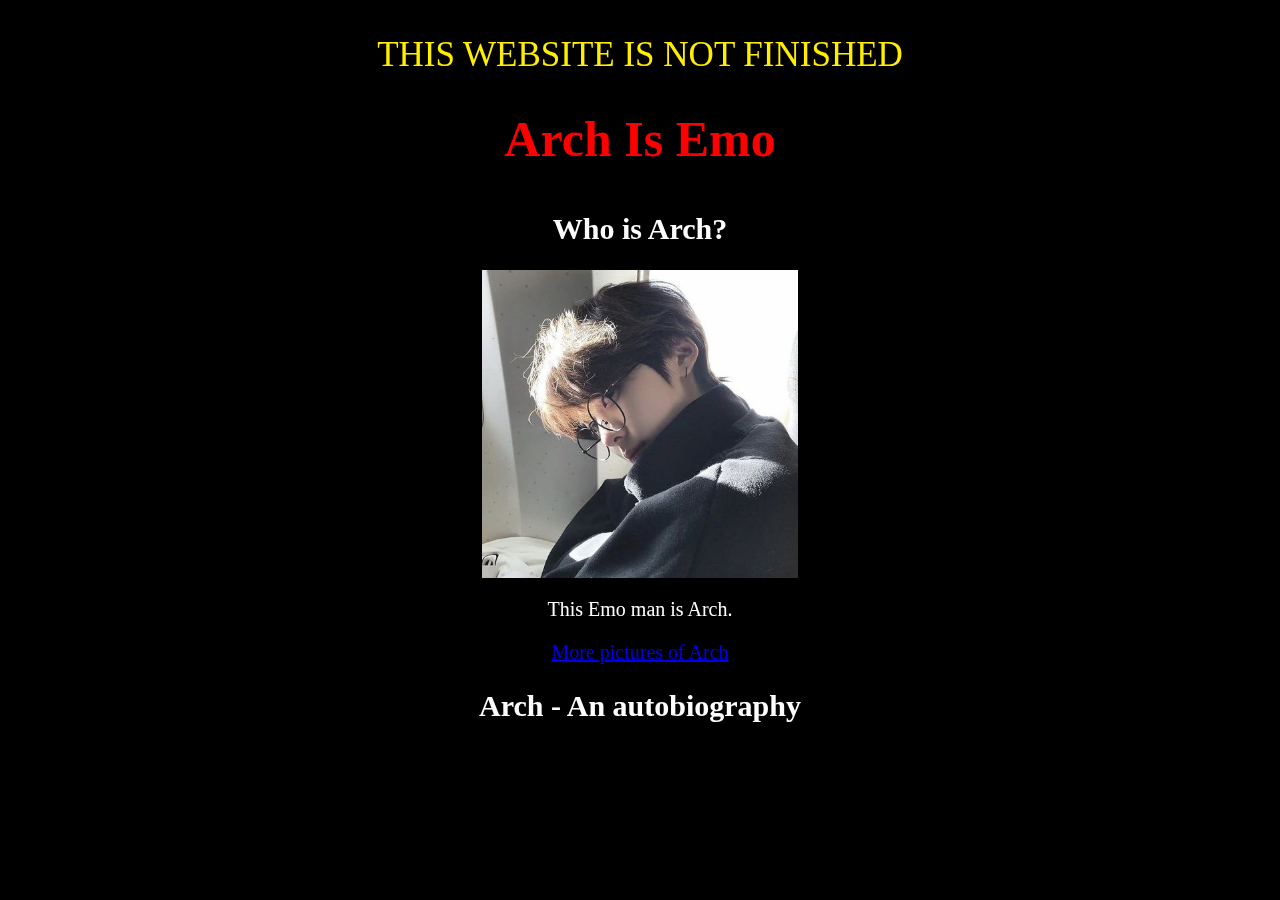
<file: index.html>
<!DOCTYPE html>
<html>
<head>
    <meta charset="UTF-8">
    <meta name="viewport" content="width=device-width, initial-scale=1.0, maximum-scale=1.0, user-scalable=no">
    <meta name="description" content="A website for calling Arch emo. Made by SAF or Systematically Flawed">
    <title>Arch Is Emo</title>
</head>
<link href="styles.css" rel="stylesheet"/>
<body>
    <header>
        <h3>THIS WEBSITE IS NOT FINISHED</h3>
        <h1>Arch Is Emo</h1>
    </header>
    <main>
        <h2>Who is Arch?</h2>
        <img src="Images/Arch.PNG" alt="Arch" class="Picture-of-Arch">
        <p>This Emo man is Arch.</p>
        <p><a target= "blank" href="https://ArchIsEmo.github.io/Arch-Photo-Gallery" >More pictures of Arch</a></p>
        <h2>Arch - An autobiography</h2>
    </main>
</file>
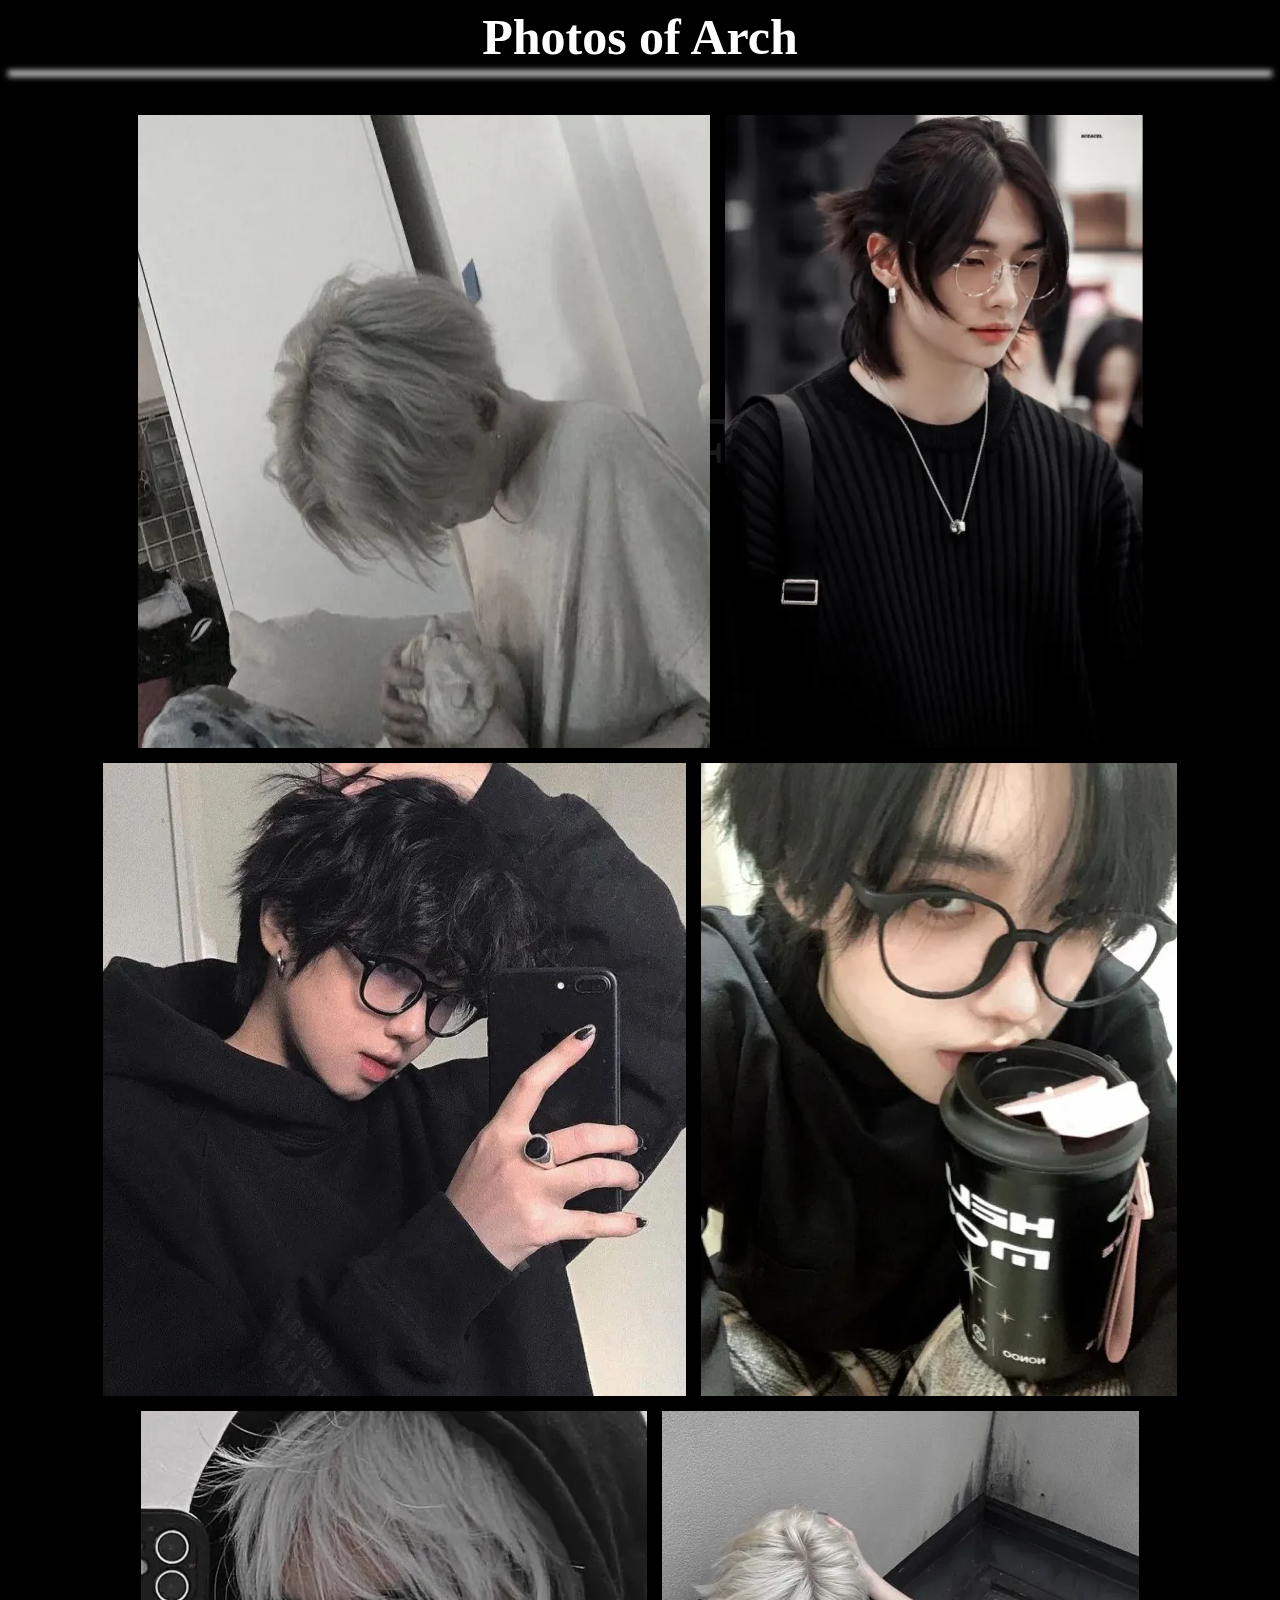
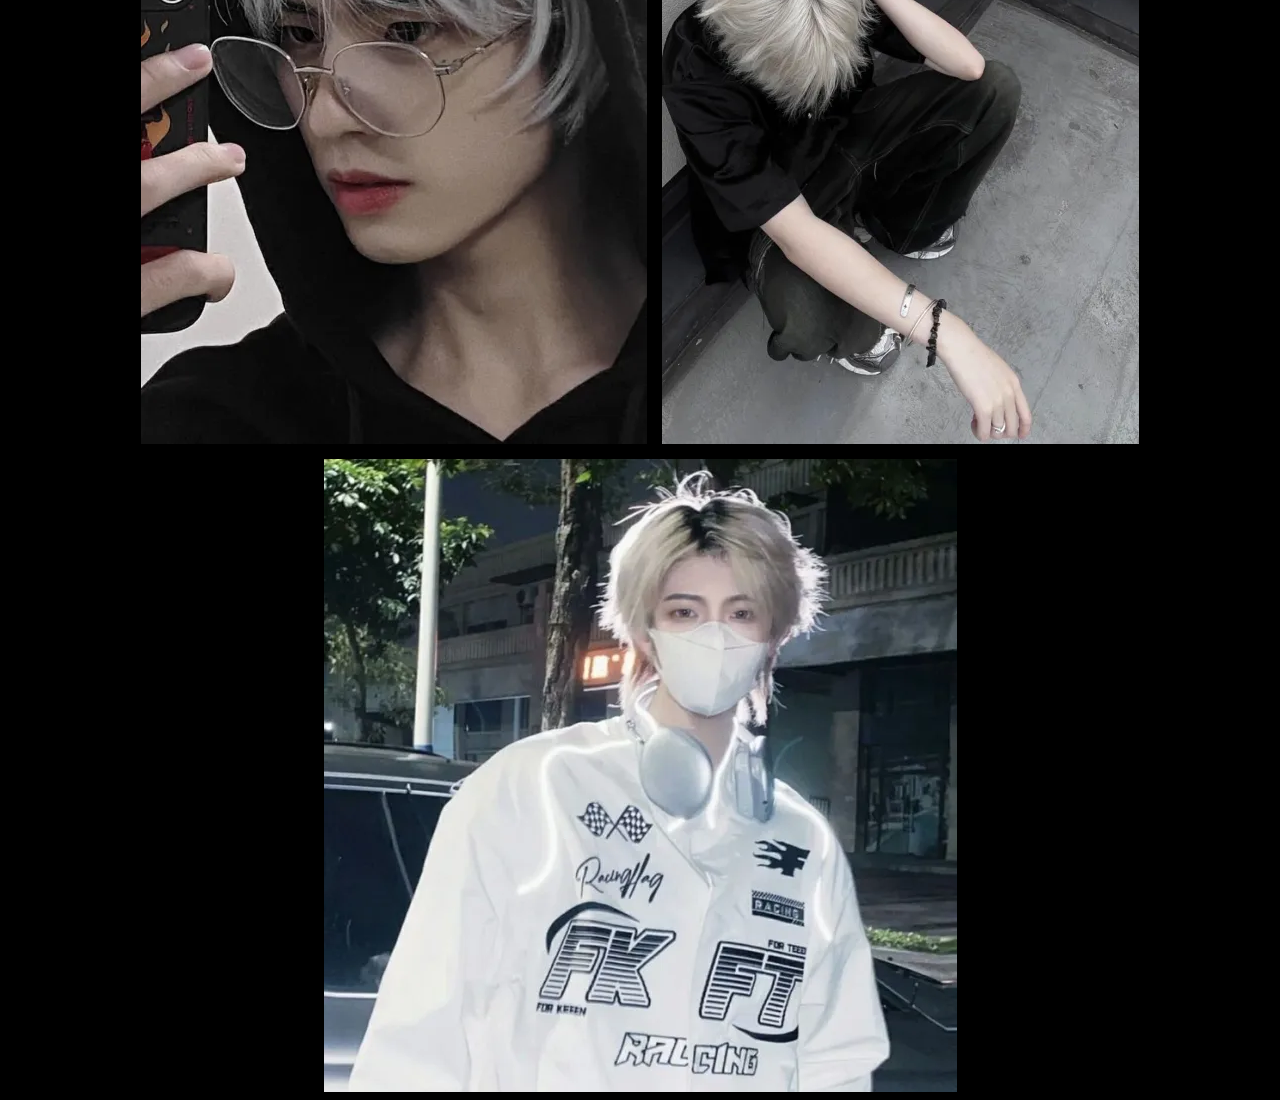
<file: Arch-Photo-Gallery/index.html>
<!DOCTYPE html>
<html>
<head>
    <meta charset="UTF-8">
    <meta name="viewport" content="width=device-width, initial-scale=1.0, maximum-scale=1.0, user-scalable=no">
    <meta name="description" content="A page for pictures of Arch. Made by SAF or Systematically Flawed">
    <title>Arch photo gallery</title>
</head>
<link href="styles.css" rel="stylesheet"/>
<header>
    <h1>Photos of Arch</h1>
</header>
<body>
<div class="Picture-of-Arch">
    <img src="Images/IMG_7887.webp" alt="Arch">
    <img src="Images/IMG_8092.webp" alt="Arch">
    <img src="Images/IMG_8093.webp" alt="Arch">
    <img src="Images/IMG_8094.webp" alt="Arch">
    <img src="Images/IMG_8096.webp" alt="Arch">
    <img src="Images/IMG_8097.webp" alt="Arch">
    <img src="Images/IMG_8098.webp" alt="Arch">
</div>
</body>
</file>
<file: styles.css>
h1, h2, h3, p {
    text-align: center;
    color: #ffffff;
}

h3 {
    font-size: 35px;
    color: #ffee00;
    font-family: 'Lucida Console';
    font-weight: lighter;
}

h1 {
    padding-bottom: 10px;
    color: #ff0000;
    font-size: 50px;
    margin-top: 0;
    font-family: Papyrus;
}

h2 {
    font-size: 30px;
}

p {
    font-size: 20px;
}

.Picture-of-Arch {
    display: block;
    margin: 10px auto;
    width: 25%
}

@media (max-width: 850px) {
    .Picture-of-Arch {
        width: 35%;
    }
}

@media (max-width: 700px) {
    .Picture-of-Arch {
        width: 40%;
    }
}

@media (max-width: 600px) {
    .Picture-of-Arch {
        width: 45%;
    }
}

@media (max-width: 500px) {
    .Picture-of-Arch {
        width: 50%;
    }
}

@media (max-width: 400px) {
    .Picture-of-Arch {
        width: 60%;
    }
}

body {
    background-color: #000000;
  }

body::before {
    content: "SAF";
    position: fixed;
    top: 50%;
    left: 50%;
    transform: translate(-50%, -50%);
    font-size: 100px;
    color: rgba(255, 255, 255, 0.1);
    z-index: -1;
    pointer-events: none;
}
</file>
<file: Arch-Photo-Gallery/styles.css>
h1 {
    text-align: center;
    padding-bottom: 10px;
    color: #ffffff;
    font-size: 50px;
    margin-top: 0;
    font-family: Papyrus;
    position: relative;
    border-bottom: 5px solid transparent;
}

h1::after {
    content: '';
    position: absolute;
    bottom: 0;
    left: 0;
    right: 0;
    height: 5px;
    background-color: #ffffff;
    filter: blur(3px);
    z-index: -1;
}

body {
    background-color: #000000;
}

.Picture-of-Arch {
    display: flex;
    flex-direction: row;
    flex-wrap: wrap;
    justify-content: center;
    gap: 15px;
}

.Picture-of-Arch img {
    max-width: 100%;
    width: auto;
    height: auto;
}

body::before {
    content: "SAF";
    position: fixed;
    top: 50%;
    left: 50%;
    transform: translate(-50%, -50%);
    font-size: 100px;
    color: rgba(255, 255, 255, 0.1);
    z-index: -1;
    pointer-events: none;
}
</file>
